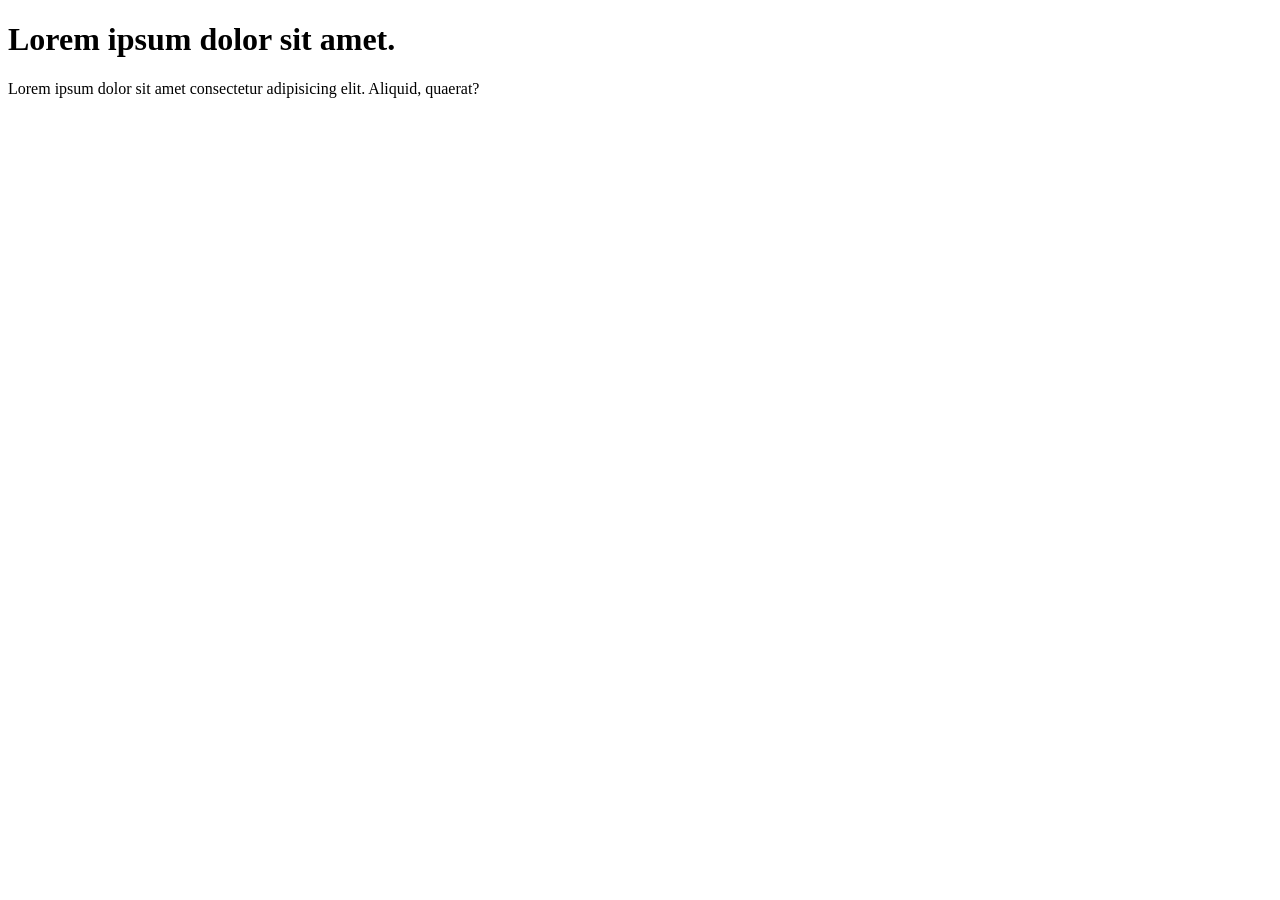
<file: Chapter-51/index.html>
<!DOCTYPE html>
<html lang="en">
<head>
    <meta charset="UTF-8">
    <meta name="viewport" content="width=device-width, initial-scale=1.0">
    <title>Document</title>
</head>
<body>
    
    <h1 class="first">
        Lorem ipsum dolor sit amet.
    </h1>

    <p id="second">Lorem ipsum dolor sit amet consectetur adipisicing elit. Aliquid, quaerat?</p>

   
</body>
</html>
</file>
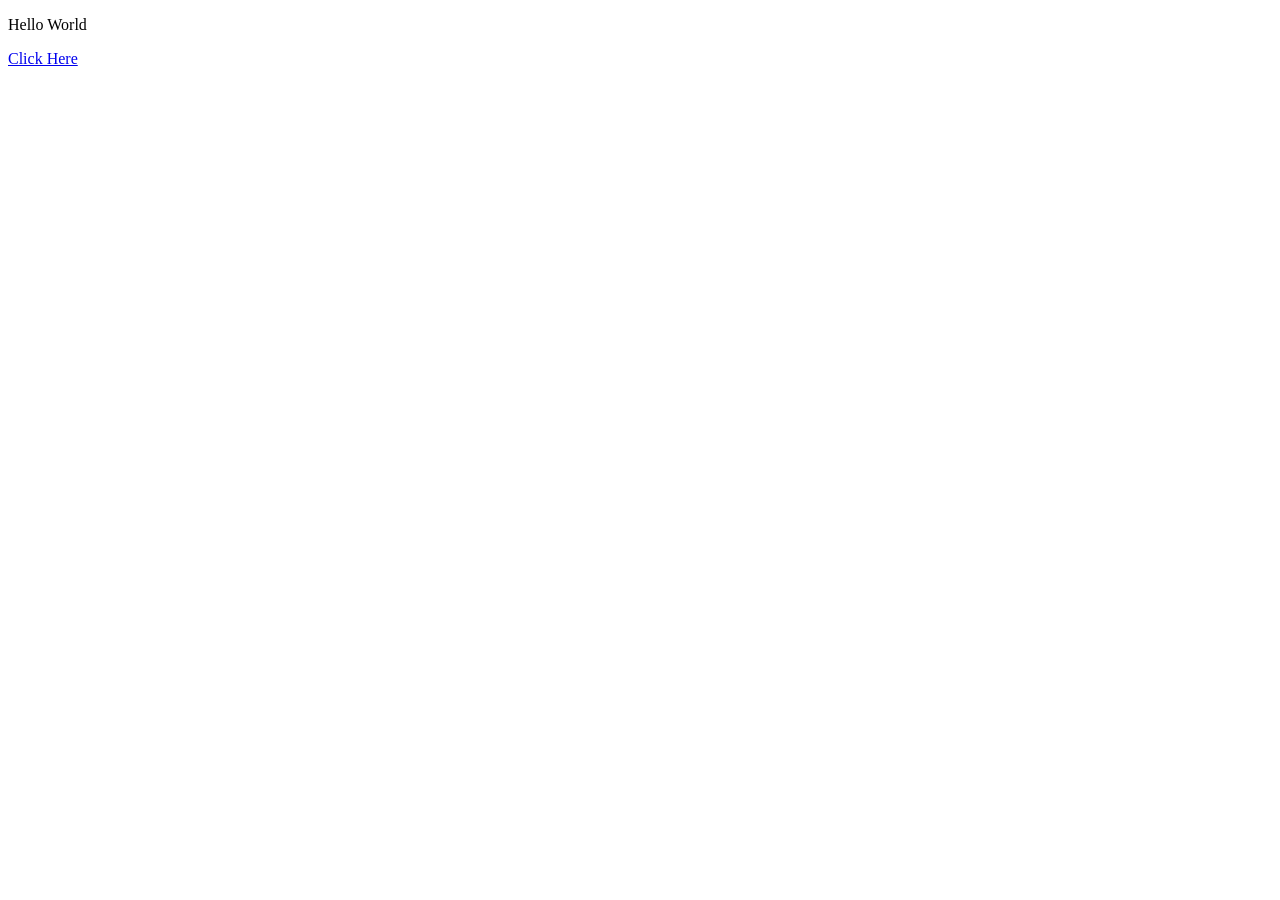
<file: Chapter-53/index.html>
<!DOCTYPE html>
<html lang="en">
<head>
    <meta charset="UTF-8">
    <meta name="viewport" content="width=device-width, initial-scale=1.0">
    <title>Document</title>
</head>
<body>
    

    <div>
        <p id="fpara">Hello World</p>
        <a id="fanchor" href="http://www.google.com">Click Here</a>
    </div>


    <script src="index.js"></script>
</body>
</html>
</file>
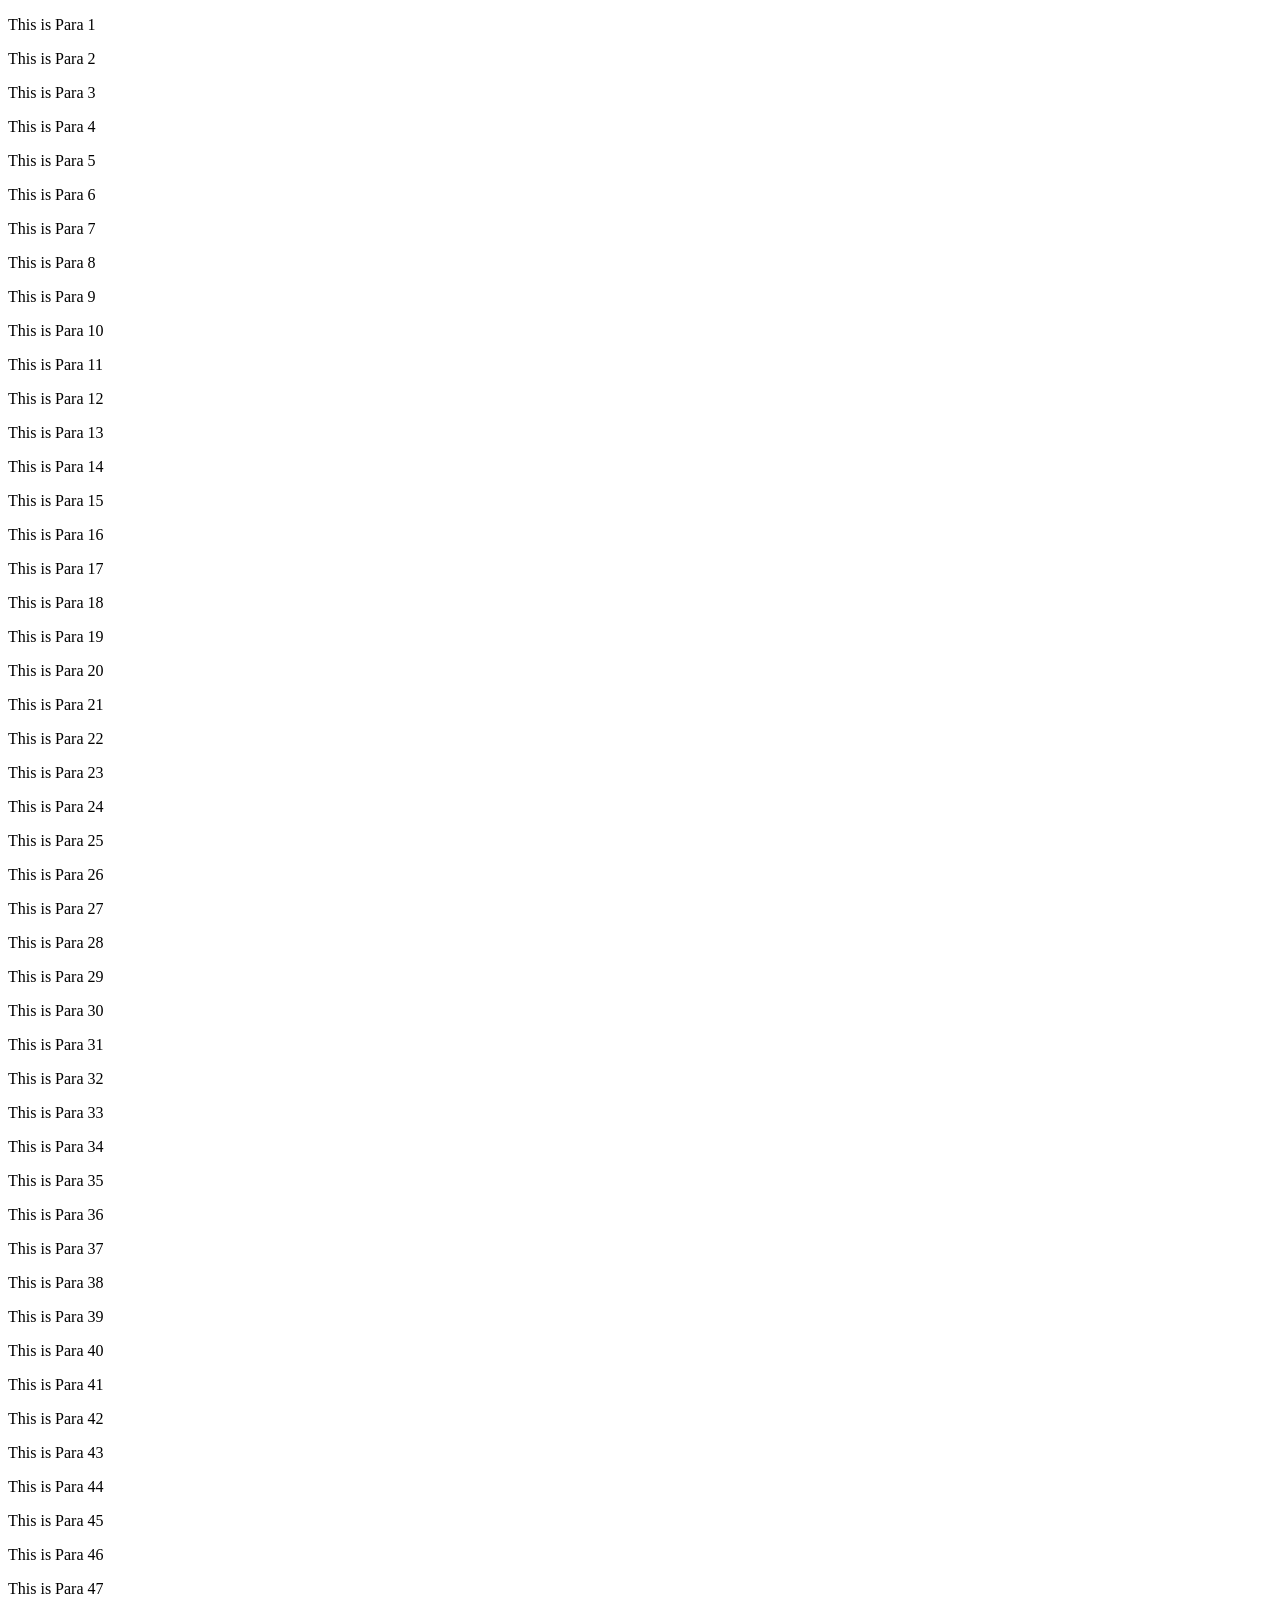
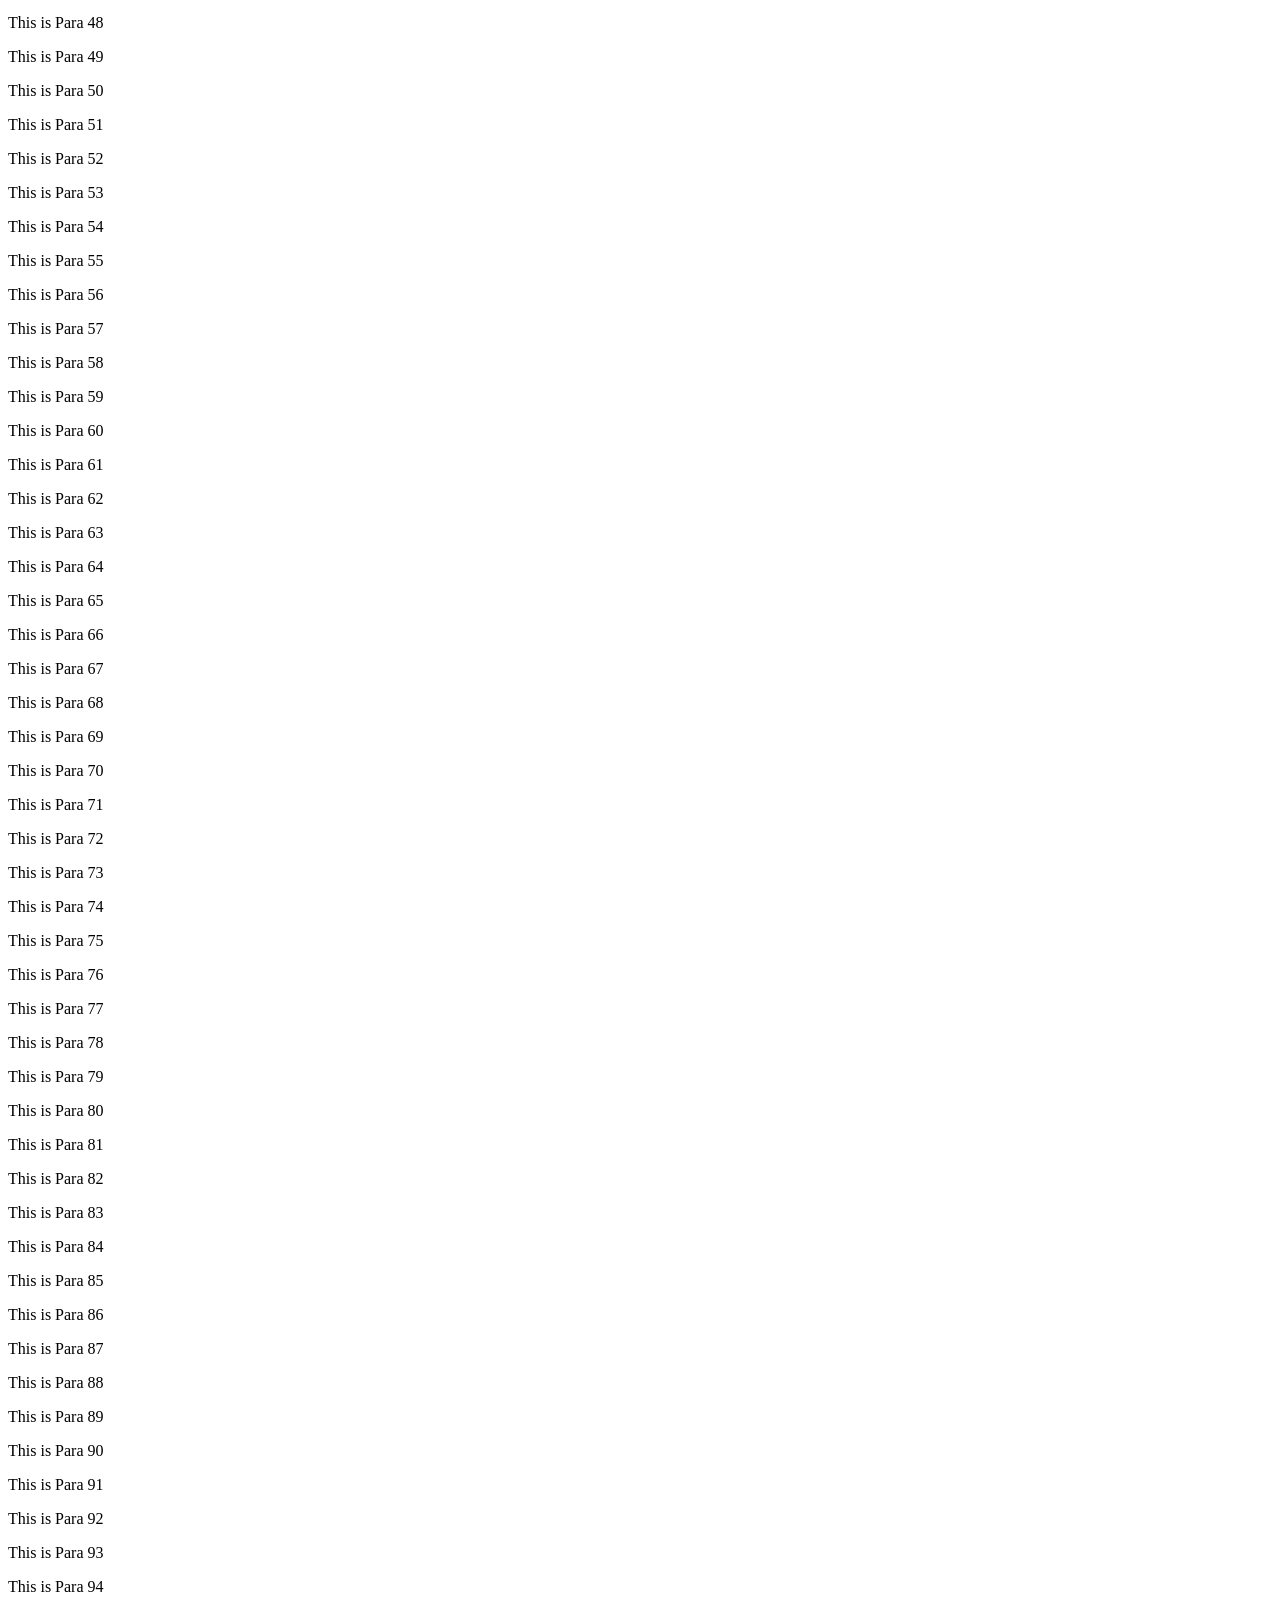
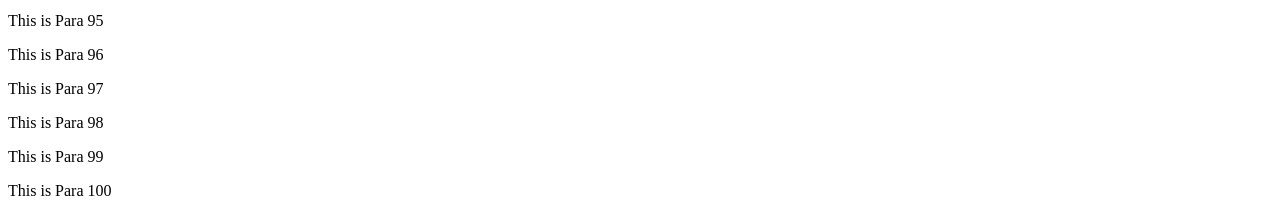
<file: Chapter-54/index.html>
<!DOCTYPE html>
<html lang="en">
<head>
    <meta charset="UTF-8">
    <meta name="viewport" content="width=device-width, initial-scale=1.0">
    <title>Document</title>
</head>
<body>
    


    <script src="index.js"></script>
</body>
</html>
</file>
